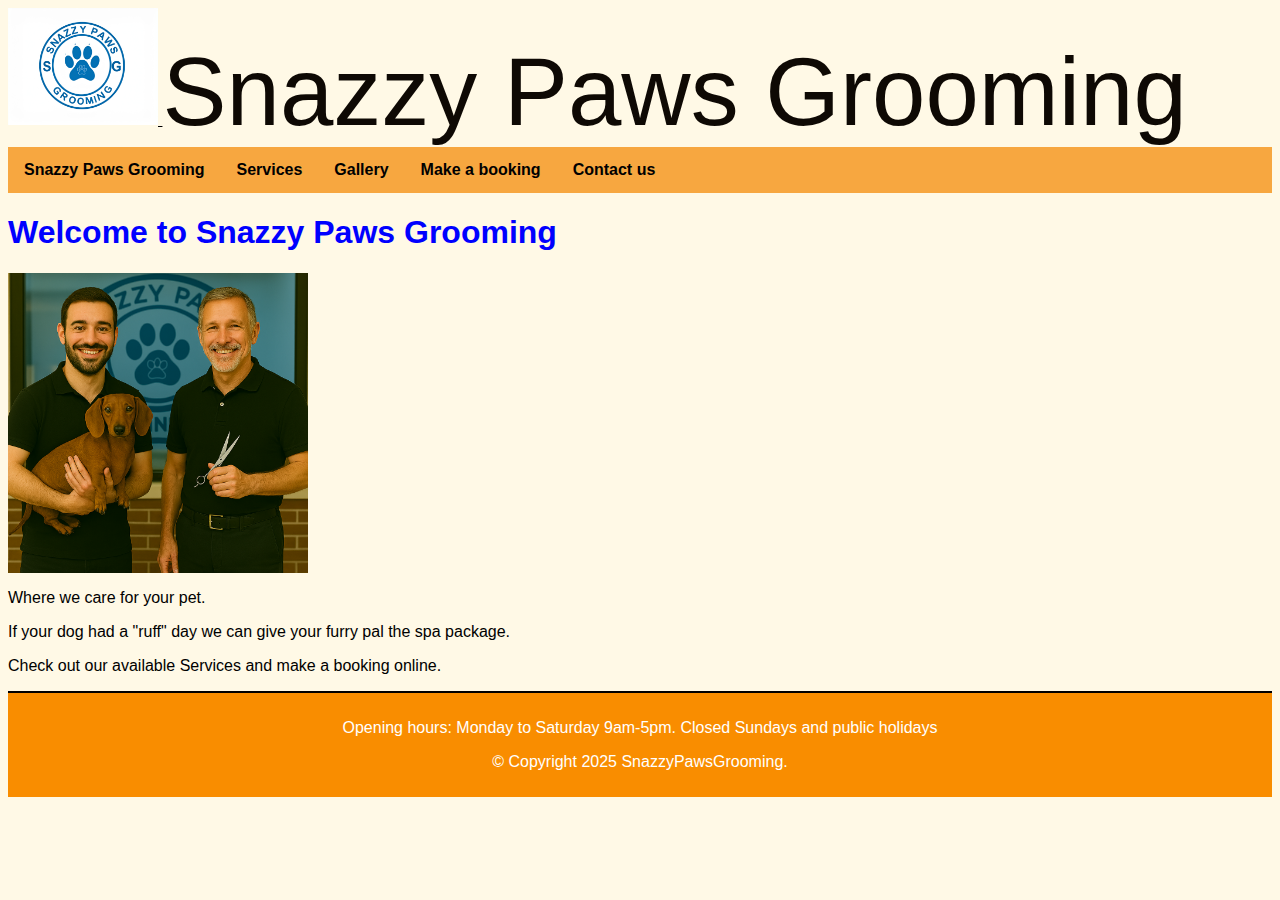
<file: index.html>
<!-- Logo image was generated using Adobe firefly -->
<!-- Other images were generated using co-pilot -->

<!DOCTYPE html> 

<html lang="en"> 

  <head> 
    <meta charset="utf-8">  
    <meta name="viewport" content="width=device-width, initial-scale=1.0">
    <title>SnazzyPawsGrooming.com</title> 
    <link href="styles.css" rel="stylesheet">

  </head> 

  <body>
    <header>
      <a href="index.html"> 
      <img src="./images/Logo.jpg" width="150" alt="Blue dog paw inside a circle"> 
      </a> 
      <span id="title">Snazzy Paws Grooming</span> 
    </header>
  
    <nav id="topnavigation">
      <ul>
          <li><a href="index.html">Snazzy Paws Grooming</a></li> <!-- As requested in A2 requirements -->
          <li><a href="services.html">Services</a></li>
          <li><a href="gallery.html">Gallery</a></li>
          <li><a href="booking.html">Make a booking</a></li>
          <li><a href="contact.html">Contact us</a></li>
      </ul>
    </nav>

    <section>
      <h1>Welcome to Snazzy Paws Grooming</h1>
      
      <img src="./images/Owners.png" width="300" alt="Two male groomers holding a brown dachshund and scissors">

      <p>Where we care for your pet.</p>

      <p>If your dog had a "ruff" day we can give your furry pal the spa package.</p>

      <p>Check out our available Services and make a booking online.</p>

    </section>
    <!-- Footer -->
    <footer id="pagefooter">
      <p>Opening hours: Monday to Saturday  9am-5pm. Closed Sundays and public holidays</p>  
      <p>&copy; Copyright 2025 SnazzyPawsGrooming.</p>
    </footer>

  </body> 
</html>
</file>
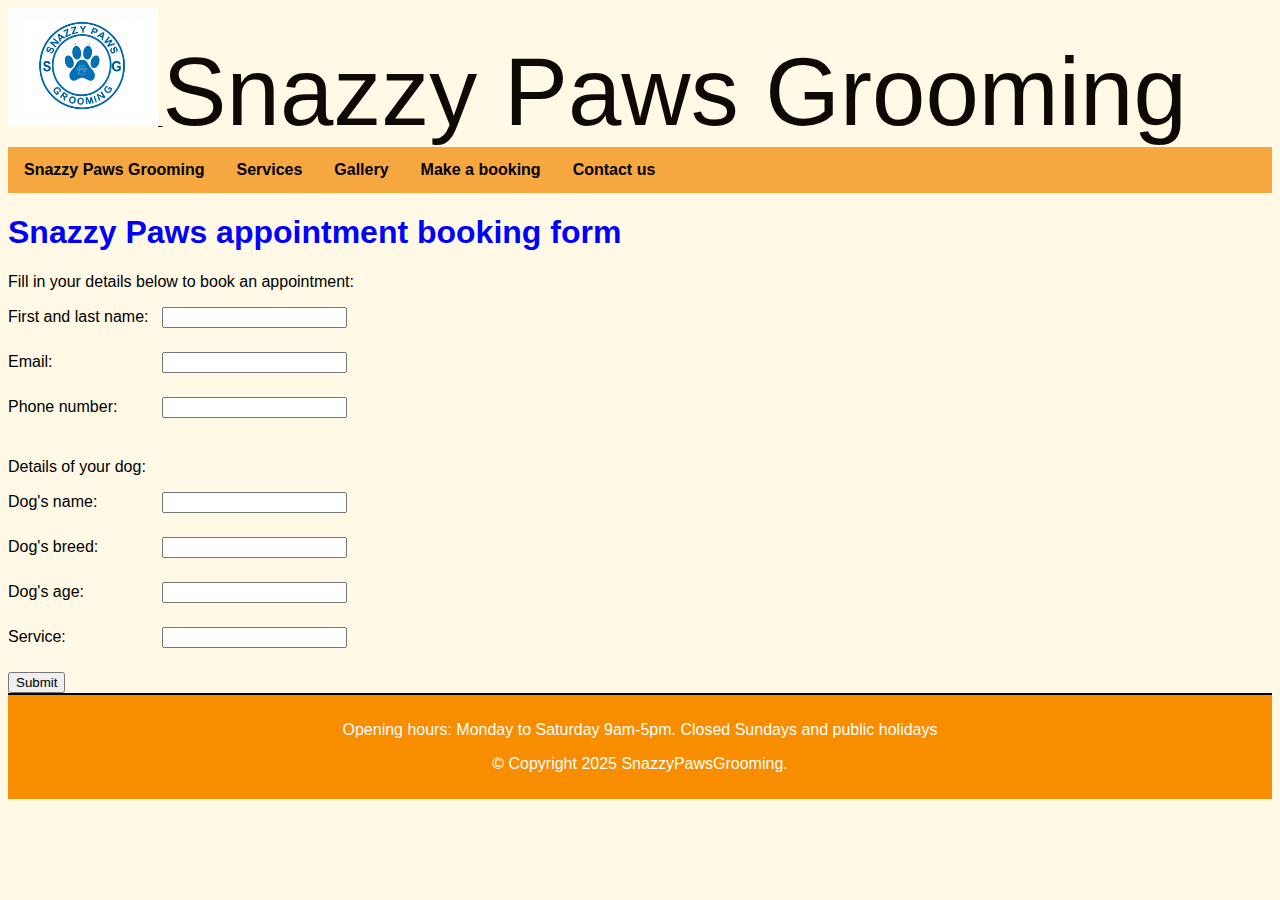
<file: booking.html>
<!-- Logo image was generated using Adobe firefly -->
<!-- Other images were generated using co-pilot -->

<!DOCTYPE html> 

<html lang="en"> 

  <head> 
      <meta charset="utf-8"> 
      <meta name="viewport" content="width=device-width, initial-scale=1.0"> 
      <title>SnazzyPawsGrooming.com</title> 
      <link href="styles.css" rel="stylesheet">
  </head> 

  <body>

    <header>
      <a href="index.html"> 

      <img src="./images/Logo.jpg" width="150" alt="Blue dog paw inside a circle"> 
      </a> 
      <span id="title">Snazzy Paws Grooming</span> 
    </header>

    <nav id="topnavigation">
      <ul>
          <li><a href="index.html">Snazzy Paws Grooming</a></li> <!-- As requested in A2 requirements -->
          <li><a href="services.html">Services</a></li>
          <li><a href="gallery.html">Gallery</a></li>
          <li><a href="booking.html">Make a booking</a></li>
          <li><a href="contact.html">Contact us</a></li>
      </ul>
    </nav>

    <section>

      <h1>Snazzy Paws appointment booking form</h1>

      <p>Fill in your details below to book an appointment:</p>
      
      <form>
        <label for="name">First and last name: </label>
        <input type="text" id="name" name="name" required>
        <br><br>

        <label for="email">Email: </label>
        <input type="email" id="email" name="email" required>
        <br><br>

        <label for="phone">Phone number: </label>
        <input type="tel" id="phone" name="phone" minlength="7" required>
        <br><br>

        <p>Details of your dog:</p>

        <label for="dogname">Dog's name: </label>
        <input type="text" id="dogname" name="dogname" required>
        <br><br>

        <label for="dogbreed">Dog's breed: </label>
        <input type="text" id="dogbreed" name="dogbreed" required>
        <br><br>

        <label for="dogage">Dog's age: </label>
        <input type="text" id="dogage" name="dogage" required>
        <br><br>

        <label for="service">Service: </label>
        <input type="text" id="service" name="service" required>
        <br><br>

        <button type ="submit">Submit</button>

      </form>

    </section>

    <!-- Footer -->
    <footer id="pagefooter">
      <p>Opening hours: Monday to Saturday  9am-5pm. Closed Sundays and public holidays</p>  
      <p>&copy; Copyright 2025 SnazzyPawsGrooming.</p>
    </footer>

  </body>
</html>
</file>
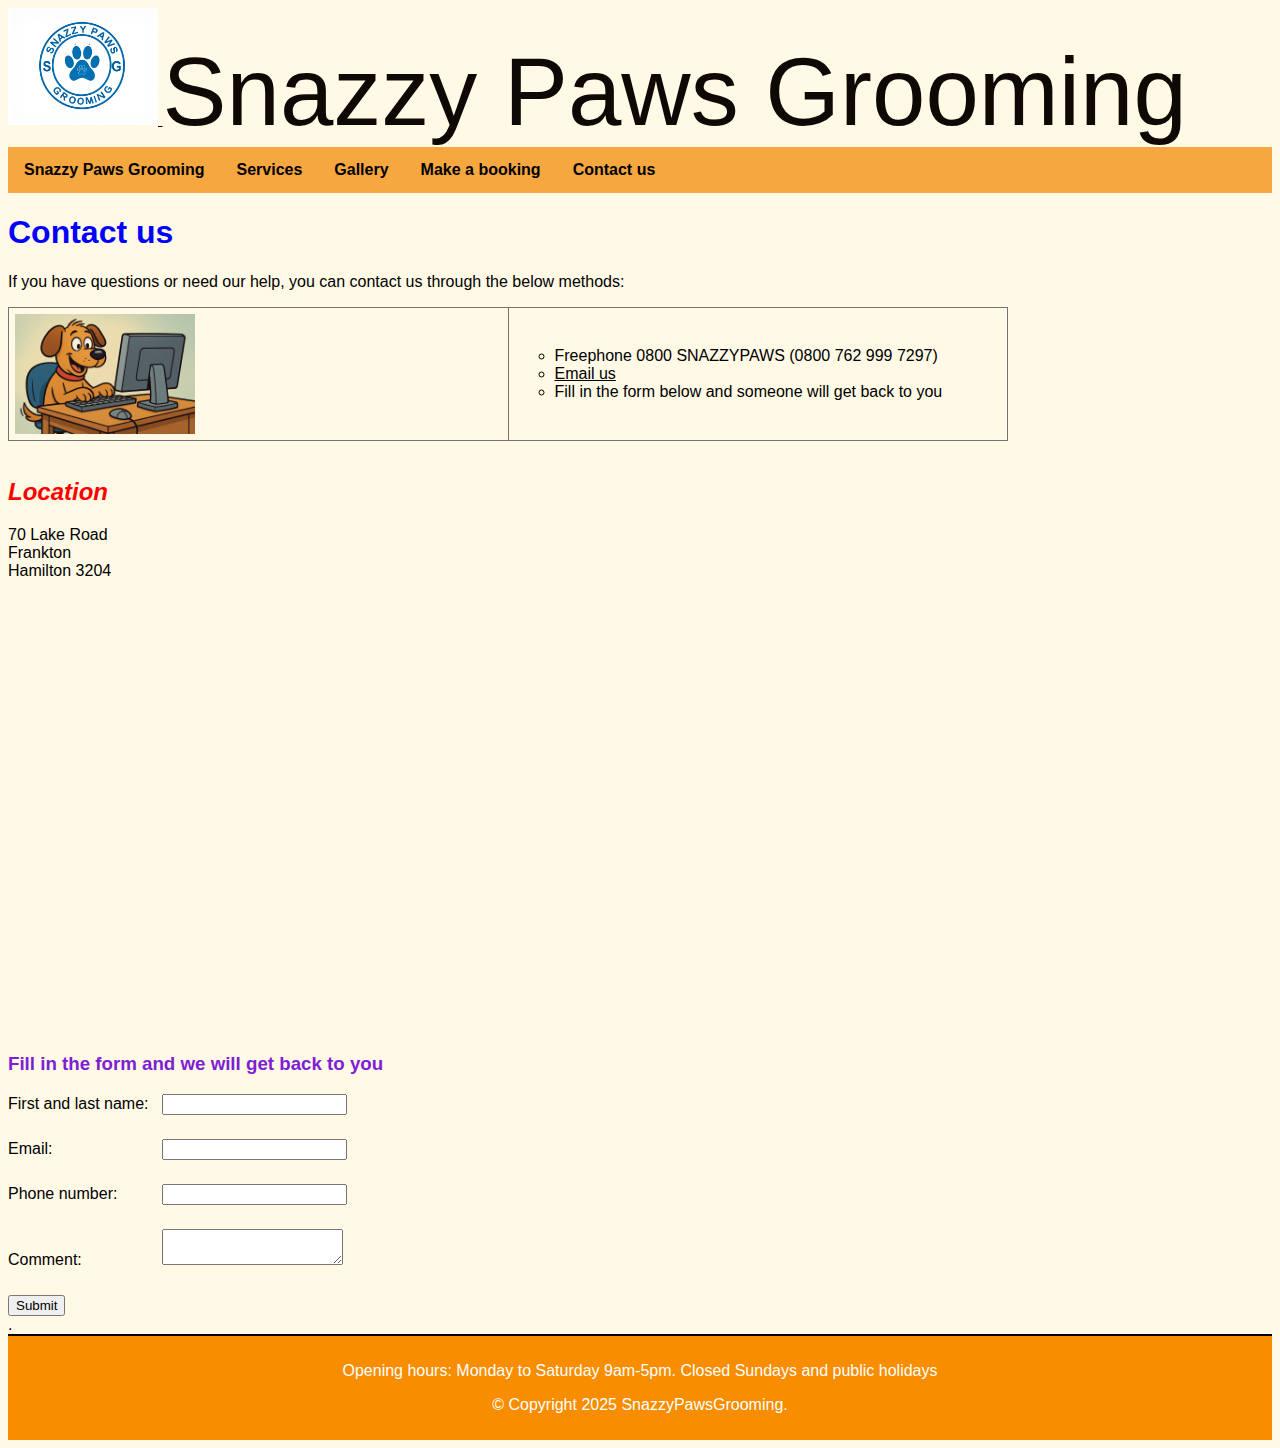
<file: contact.html>
<!-- Logo image was generated using Adobe firefly -->
<!-- Other images were generated using co-pilot -->

<!DOCTYPE html> 

<html lang="en"> 

  <head> 
      <meta charset="utf-8"> 
      <meta name="viewport" content="width=device-width, initial-scale=1.0"> 
      <title>SnazzyPawsGrooming.com</title> 
      <link href="styles.css" rel="stylesheet">
  </head> 

  <body>

    <header>
      <a href="index.html"> 
      <img src="./images/Logo.jpg" width="150" alt="Blue dog paw inside a circle"> 
      </a> 
      <span id="title">Snazzy Paws Grooming</span> 
    </header>

    <nav id="topnavigation">
      <ul>
          <li><a href="index.html">Snazzy Paws Grooming</a></li> <!-- As requested in A2 requirements to include in the nav-->
          <li><a href="services.html">Services</a></li>
          <li><a href="gallery.html">Gallery</a></li>
          <li><a href="booking.html">Make a booking</a></li>
          <li><a href="contact.html">Contact us</a></li>
      </ul>
    </nav>

    <section>

      <h1>Contact us</h1>
      <p>If you have questions or need our help, you can contact us through the below methods:</p>
      <table>
        <tr>
          <td><img src="./images/Contact.png" width="180" alt="Cartoon dog using a computer"></td>
          <td>
            <ul>
              <li>Freephone 0800 SNAZZYPAWS (0800 762 999 7297)</li>
              <li><a href="mailto:help@snazzypaws.com">Email us</a></li>
              <li>Fill in the form below and someone will get back to you</li>
          </ul>
        </td>
        </tr>
      </table>
      <br>
      <h2>Location</h2>
      70 Lake Road
      <br>
      Frankton
      <br>
      Hamilton 3204
      <br>
      <iframe src="https://www.google.com/maps/embed?pb=!1m18!1m12!1m3!1d3153.0470622565304!2d175.26603977522947!3d-37.78893683261855!2m3!1f0!2f0!3f0!3m2!1i1024!2i768!4f13.1!3m3!1m2!1s0x6d6d22062348473f%3A0xdb4d6a0bca533d41!2s70%20Lake%20Road%2C%20Frankton%2C%20Hamilton%203204!5e0!3m2!1sen!2snz!4v1763367160749!5m2!1sen!2snz" width="600" height="450" style="border:0;" allowfullscreen="" loading="lazy" referrerpolicy="no-referrer-when-downgrade"></iframe>
      <h3>Fill in the form and we will get back to you</h3>
      
      <form>
        <label for="name">First and last name: </label>
        <input type="text" id="name" name="name" required>
        <br><br>

        <label for="email">Email: </label>
        <input type="email" id="email" name="email" required>
        <br><br>

        <label for="phone">Phone number: </label>
        <input type="tel" id="phone" name="phone" minlength="7" required>
        <br><br>

        <label for="comment">Comment: </label>
        <textarea id="comment" name="comment" required></textarea>
        <br><br>

        <button type ="submit">Submit</button>

      </form>. 
    </section>
   
    <!-- Footer -->
    <footer id="pagefooter">
      <p>Opening hours: Monday to Saturday  9am-5pm. Closed Sundays and public holidays</p>  
      <p>&copy; Copyright 2025 SnazzyPawsGrooming.</p>
    </footer>

  </body>

</html>
</file>
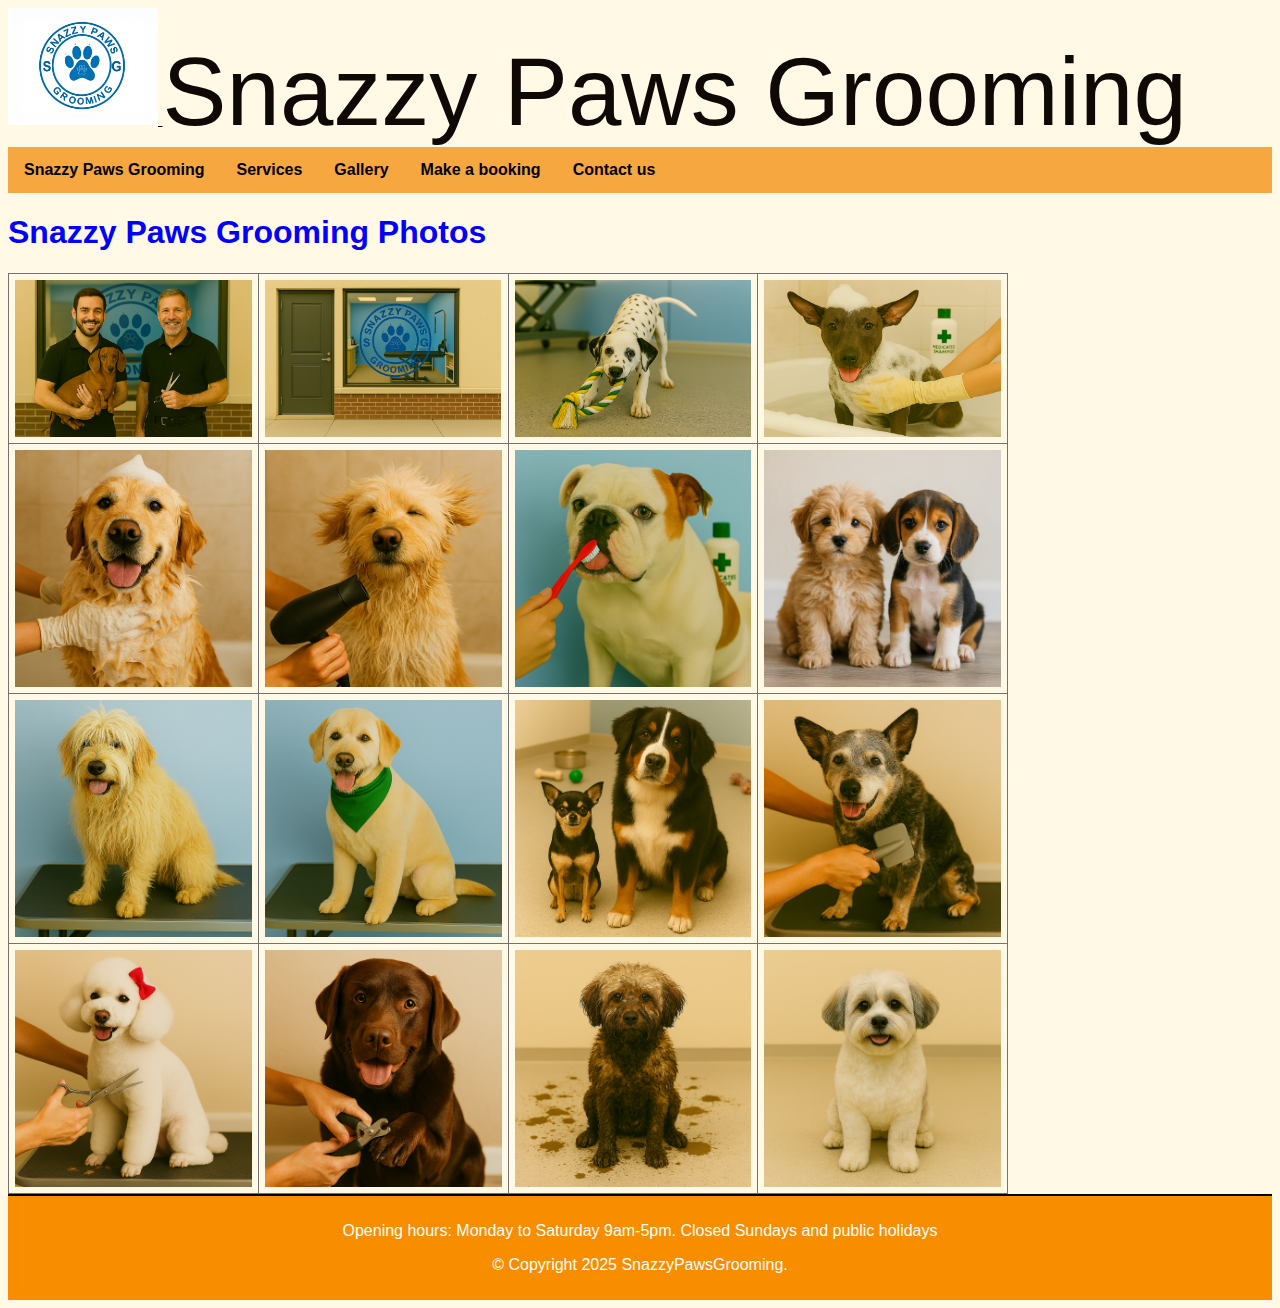
<file: gallery.html>
<!-- Logo image was generated using Adobe firefly -->
<!-- Other images were generated using co-pilot -->

<!DOCTYPE html> 

<html lang="en"> 

    <head> 
        <meta charset="utf-8">  
        <meta name="viewport" content="width=device-width, initial-scale=1.0"> 
        <title>SnazzyPawsGrooming.com</title> 
        <link href="styles.css" rel="stylesheet">
    </head> 

    <body>
        <header>
        <a href="index.html">
        <img src="./images/Logo.jpg" width="150" alt="Blue dog paw inside a circle"> 
        </a> 
        <span id="title">Snazzy Paws Grooming</span> 
        </header>
    
        <nav id="topnavigation">
        <ul>
            <li><a href="index.html">Snazzy Paws Grooming</a></li> <!-- As requested in A2 requirements -->
            <li><a href="services.html">Services</a></li>
            <li><a href="gallery.html">Gallery</a></li>
            <li><a href="booking.html">Make a booking</a></li>
            <li><a href="contact.html">Contact us</a></li>
        </ul>
        </nav>

        <section>
            <h1>Snazzy Paws Grooming Photos</h1>

            <table>
                <tr>
                    <td><img src="./images/Owners2.png" alt="Photo of two men, one holding a dog, the other a pair of scissors"></td>
                    <td><img src="./images/Salon.png" alt="Photo of saloon shop front with a door and window. The window has the logo on front and grooming salon inside."></td>
                    <td><img src="./images/Puppy.png" alt="Photo of a dalmatian puppy playing with a chew toy"></td>
                    <td><img src="./images/BathMed.png" alt="Photo of a brown dog with big ears covered in shampoo foam, while hands wash it"></td>
                </tr>
                <tr>
                    <td><img src="./images/Bath.png" alt="Photo of a wet golden labrador being shampooed"></td>
                    <td><img src="./images/Blowdry.png" alt="Photo of a golden dog being blowdryed with a hairdryer"></td>
                    <td><img src="./images/Teeth.png" alt="Photo of a white and brown bulldog getting teeth brushed"></td>
                    <td><img src="./images/Puppies.png" alt="Photo of two puppies, left one brown and fluffy, right one white, tan and dark brown"></td>
                </tr>
                <tr>
                    <td><img src="./images/CutBefore.png" alt="Photo of a shaggy long haired golden dog before cut"></td>
                    <td><img src="./images/CutAfter.png" alt="Photo of a groomed golden dog after cut"></td>
                    <td><img src="./images/Range.png" alt="Photo of a dark brown and tan chihuahua beside a big dark brown, tan and white dog"></td>
                    <td><img src="./images/Senior.png" alt="Photo of an old dog with dark and grey hair, being brushed"></td>
                </tr>
                <tr>
                    <td><img src="./images/SpecialBreed.png" alt="Photo of a white poodle after being groomed, wearing a red bow on its head"></td>
                    <td><img src="./images/Nails.png" alt="Photo of a chocolate labrador getting its nails clipped"></td>
                    <td><img src="./images/CleanBefore.png" alt="Photo of a small muddy dog before cleaning"></td>
                    <td><img src="./images/CleanAfter.png" alt="Photo of a clean white dog with grey ears after cleaning"></td>
                </tr>
            </table>

        </section>

        <!-- Footer -->
        <footer id="pagefooter">
            <p>Opening hours: Monday to Saturday  9am-5pm. Closed Sundays and public holidays</p>  
            <p>&copy; Copyright 2025 SnazzyPawsGrooming.</p>
        </footer>

    </body>

</html>
</file>
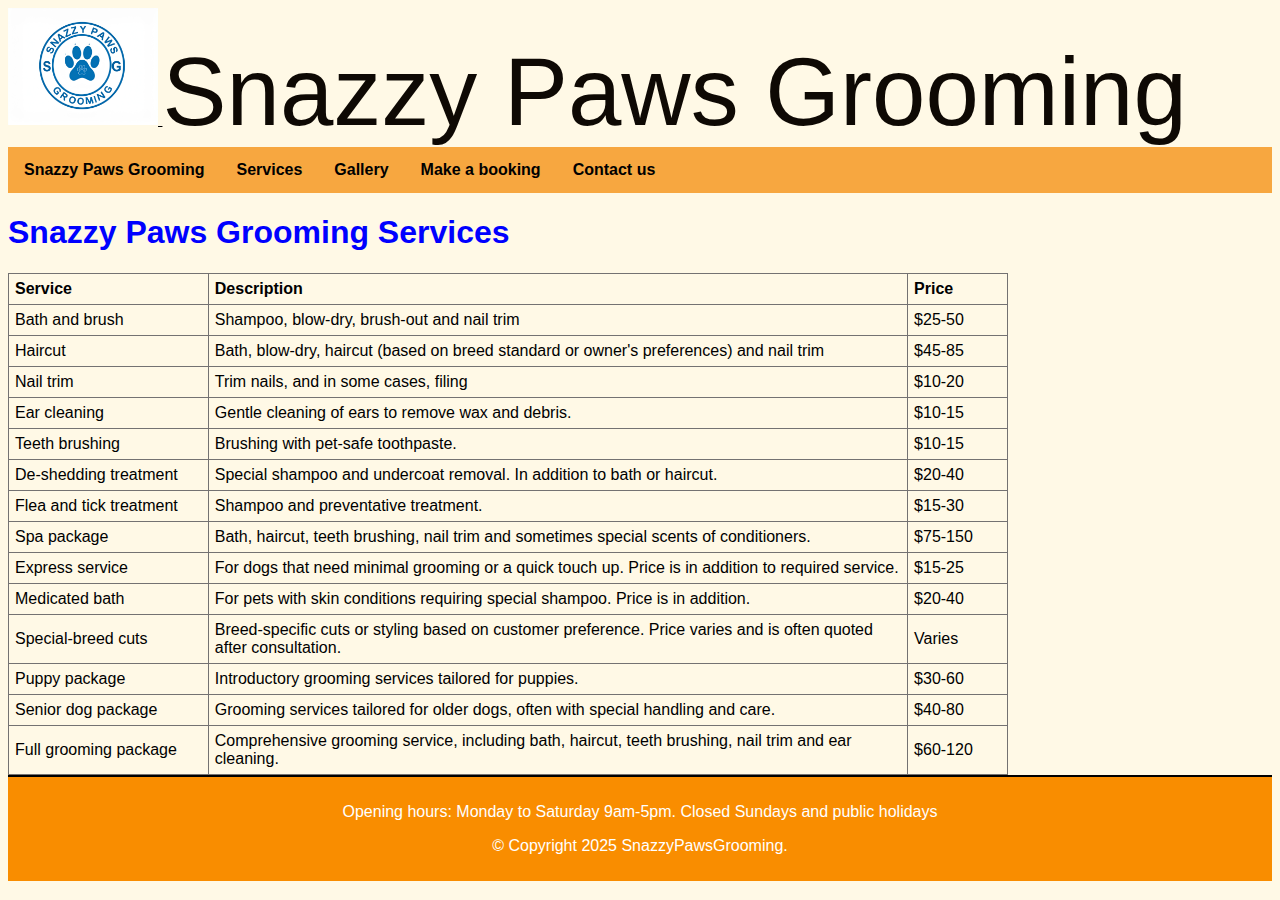
<file: services.html>
<!-- Logo image was generated using Adobe firefly -->
<!-- Other images were generated using co-pilot -->
<!DOCTYPE html> 

<html lang="en"> 
    
    <head> 
        <meta charset="utf-8"> 
        <meta name="viewport" content="width=device-width, initial-scale=1.0">
        <title>SnazzyPawsGrooming.com</title> 
        <link href="styles.css" rel="stylesheet">
    </head> 

    <body>
        <header>
        <a href="index.html"> 
        <img src="./images/Logo.jpg" width="150" alt="Blue dog paw inside a circle"> 
        </a> 
        <span id="title">Snazzy Paws Grooming</span> 
        </header>
    
        <nav id="topnavigation">
        <ul>
            <li><a href="index.html">Snazzy Paws Grooming</a></li> <!-- As requested in A2 requirements -->
            <li><a href="services.html">Services</a></li>
            <li><a href="gallery.html">Gallery</a></li>
            <li><a href="booking.html">Make a booking</a></li>
            <li><a href="contact.html">Contact us</a></li>
        </ul>
        </nav>

        <section>
            <h1>Snazzy Paws Grooming Services</h1>

            <table>
                <colgroup>
                    <col style="width: 20%";>
                    <col style="width: 70%";>
                    <col style="width: 10%;";>
                </colgroup>
                <tr>
                    <th>Service</th>
                    <th>Description</th>
                    <th>Price</th>
                </tr>

                <tr>
                <td>Bath and brush</td>
                <td>Shampoo, blow-dry, brush-out and nail trim</td>
                <td>&dollar;25-50</td> 
                </tr>

                <tr>
                <td>Haircut</td>
                <td>Bath, blow-dry, haircut (based on breed standard or owner's preferences) and nail trim</td>
                <td>&dollar;45-85</td> 
                </tr>

                <tr>
                <td>Nail trim</td>
                <td>Trim nails, and in some cases, filing</td>
                <td>&dollar;10-20</td> 
                </tr>

                <tr>
                <td>Ear cleaning</td>
                <td>Gentle cleaning of ears to remove wax and debris.</td>
                <td>&dollar;10-15</td> 
                </tr>

                <tr>
                <td>Teeth brushing</td>
                <td>Brushing with pet-safe toothpaste.</td>
                <td>&dollar;10-15</td>
                </tr>

                <tr>
                <td>De-shedding treatment</td>
                <td>Special shampoo and undercoat removal. In addition to bath or haircut.</td>
                <td>&dollar;20-40</td> 
                </tr>

                <tr>
                <td>Flea and tick treatment</td>
                <td>Shampoo and preventative treatment.</td>
                <td>&dollar;15-30</td> 
                </tr>

                <tr>
                <td>Spa package</td>
                <td>Bath, haircut, teeth brushing, nail trim and sometimes special scents of conditioners.</td>
                <td>&dollar;75-150</td> 
                </tr>

                <tr>
                <td>Express service</td>
                <td>For dogs that need minimal grooming or a quick touch up. Price is in addition to required service.</td>
                <td>&dollar;15-25</td> 
                </tr>

                <tr>
                <td>Medicated bath</td>
                <td>For pets with skin conditions requiring special shampoo. Price is in addition.</td>
                <td>&dollar;20-40</td> 
                </tr>

                <tr>
                <td>Special-breed cuts</td><td>Breed-specific cuts or styling based on customer preference. Price varies and is often quoted after consultation.</td>
                <td>Varies</td> 
                </tr>

                <tr>
                <td>Puppy package</td>
                <td>Introductory grooming services tailored for puppies.</td>
                <td>&dollar;30-60</td> 
                </tr>

                <tr>
                <td>Senior dog package</td>
                <td>Grooming services tailored for older dogs, often with special handling and care.</td>
                <td>&dollar;40-80</td> 
                </tr>

                <tr>
                <td>Full grooming package</td>
                <td>Comprehensive grooming service, including bath, haircut, teeth brushing, nail trim and ear cleaning.</td>
                <td>&dollar;60-120</td> 
                </tr>
            </table>
        </section>

        <!-- Footer -->
        <footer id="pagefooter">
            <p>Opening hours: Monday to Saturday  9am-5pm. Closed Sundays and public holidays</p>  
            <p>&copy; Copyright 2025 SnazzyPawsGrooming.</p>
        </footer>

    </body>
</html>
</file>
<file: styles.css>
a:link,body{color:#000}#pagefooter,#topnavigation a:hover{background-color:#f98d00;color:#fff}#pagefooter,#title,.center-text{text-align:center}#left,td,th,ul{text-align:left}body{background-color:#fff9e6;font-family:Arial,sans-serif}h1,h2,h3{font-family:Helvetica,sans-serif}h1{color:#00f;text-align:auto}h2{color:red;font-style:italic}h3{color:#7d20d5}a:visited{color:#170263}a:hover{font-weight:700}#title{font-size:6em;color:#0e0904}#topnavigation{background-color:#f7a740;overflow:hidden}#topnavigation ul{list-style:none;margin:0;padding:0}#topnavigation li{float:left}#topnavigation a{display:block;padding:14px 16px;text-decoration:none;color:#000;font-weight:700}#pagefooter{clear:both;padding:10px;border-top:2px solid #000}.topnavigationlink{clear:left;margin-left:1em;font-size:1.1em}.sidenavigationlink{font-size:1em}table{border-collapse:collapse;width:100%;max-width:1000px;table-layout:fixed;margin-left:0;margin-right:auto}ul{list-style-type:circle}ol{list-style-type:lower-roman}td,th{border:1px solid #747272;padding:6px}nav img{width:150px;height:auto}section img{max-width:100%;height:auto;display:block}form label{display:inline-block;width:150px;margin-bottom:8px}
</file>
